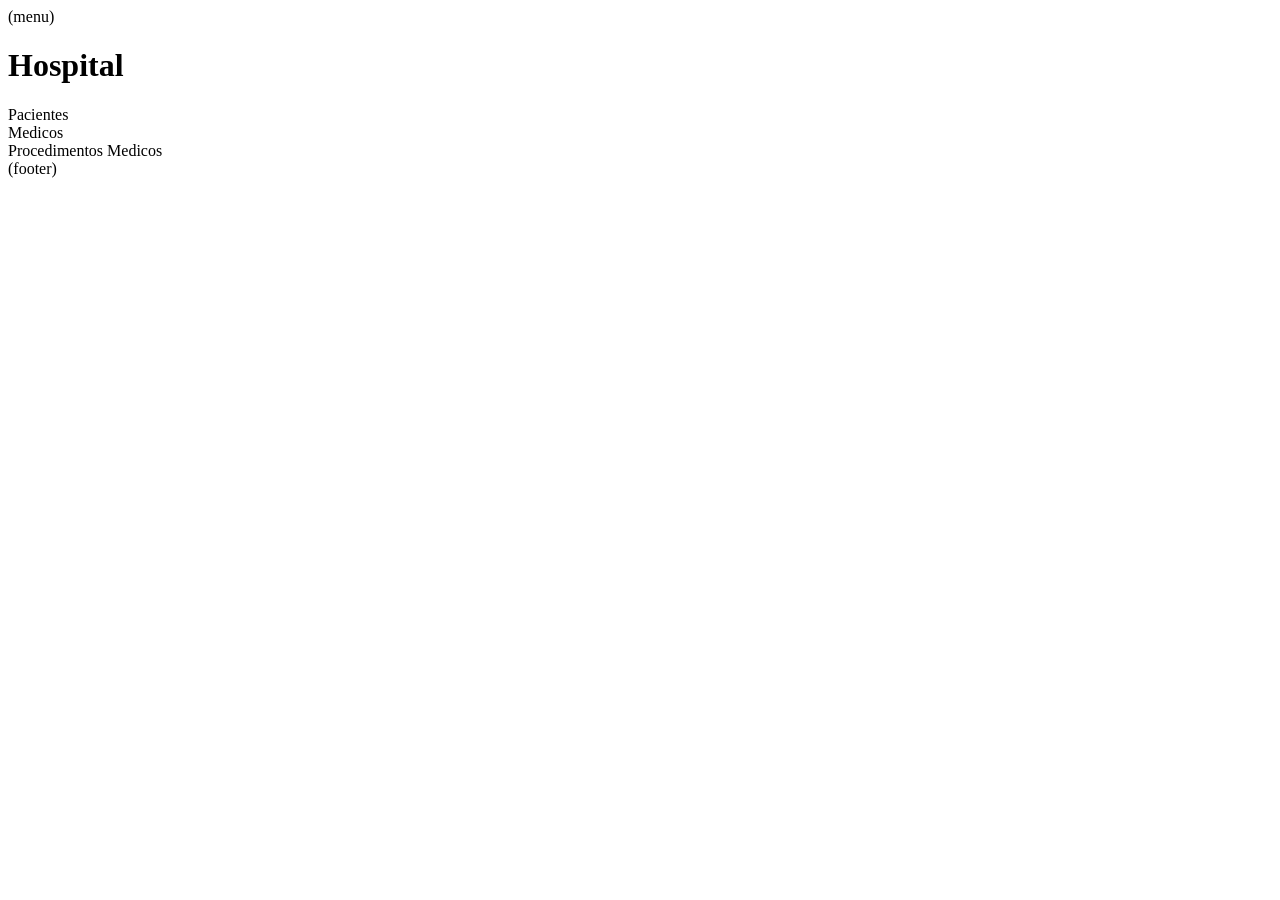
<file: dacs2022/src/main/resources/templates/home/index.html>
<!DOCTYPE html>
<html xmlns:th="http://www.thymeleaf.org"
      xmlns:layout="http://www.ultraq.net.nz/thymeleaf/layout">
      
    <head th:include="layout :: htmlhead"></head>

    <body>
        <nav th:replace="layout :: menu">(menu)</nav>

        <div class="container">
            <h1 class="text-center">Hospital
    
        </h1>

        <div class="container table">
            <a th:href="@{/paciente}" class="btn btn-primary">Pacientes</a>
            </div>

        <div class="container table">
            <a th:href="@{/medico}" class="btn btn-primary">Medicos</a>
            </div>

        <div class="container table">
            <a th:href="@{/procedimento}" class="btn btn-primary">Procedimentos Medicos</a>
            </div>

        <div th:include="layout :: footer">(footer)</div>
    </body>
</html>
</file>
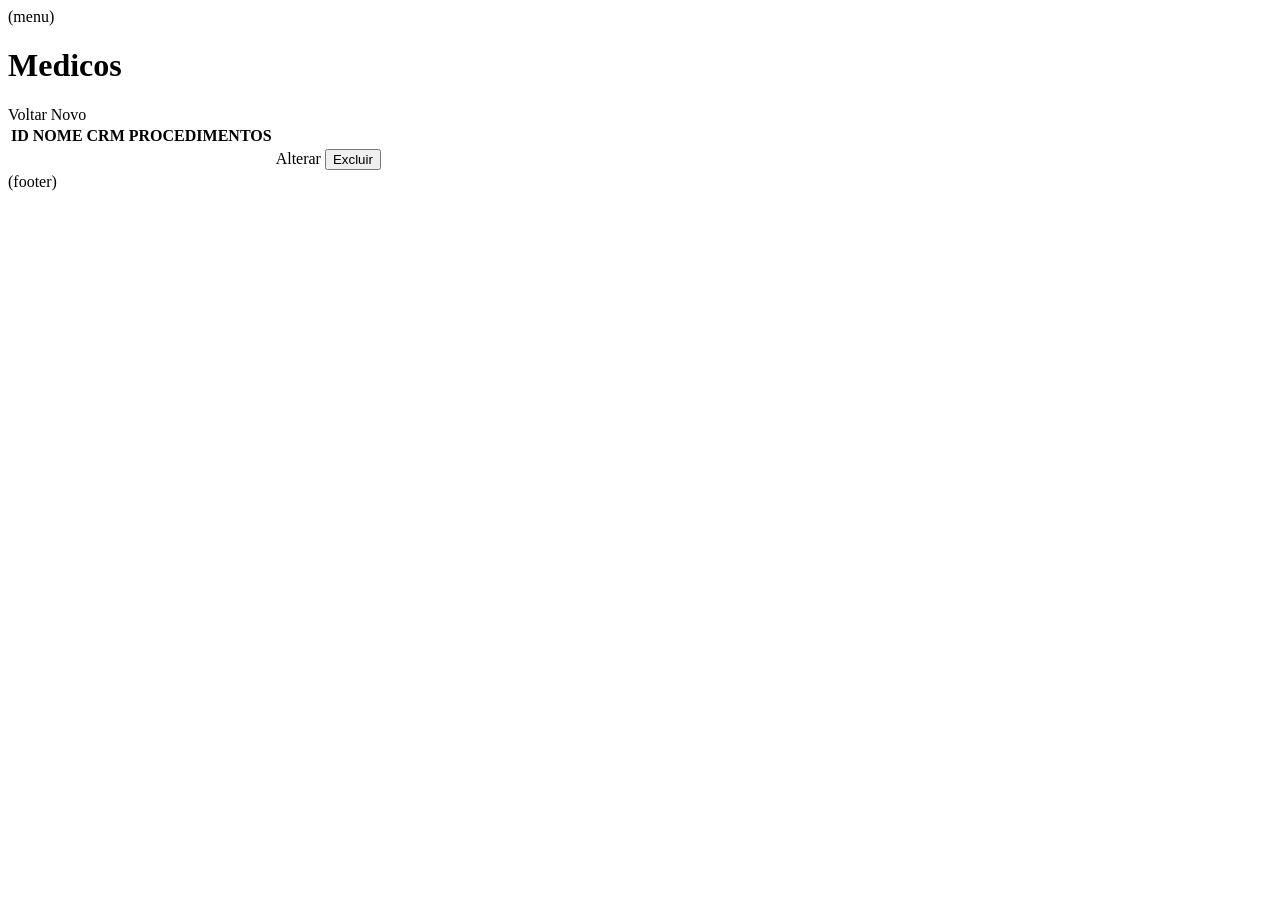
<file: dacs2022/src/main/resources/templates/medico/index.html>
<!DOCTYPE html>
<html xmlns:th="http://www.thymeleaf.org"
      xmlns:layout="http://www.ultraq.net.nz/thymeleaf/layout">
      
    <head th:include="layout :: htmlhead"></head>

    <body>
        <nav th:replace="layout :: menu">(menu)</nav>

        <div class="container">
            <h1 class="text-center">Medicos</h1>

            <div class="botao-direita">
            <a th:href="@{/}" class="btn btn-primary">Voltar</a> 
            <a th:href="@{/medico/novo}" class="btn btn-primary">Novo</a>
            </div>
            <table class="table" id="medico">
                <thead>
                    <tr>
                        <th>ID</th>
                        <th>NOME</th>
                        <th>CRM</th>
                        <th>PROCEDIMENTOS</th>
                        <th></th>
                    </tr>
                </thead>
                <tbody>
                    <tr th:each="medico : ${listaMedicos}">
                        <td th:text="${medico.id}"></td>
                        <td th:text="${medico.nome}"></td>
                        <td th:text="${medico.CRM}"></td>
                        <td th:text="${medico.listaProcedimentos}"></td>
                        <td>
                            <a th:href="@{'/medico/alterar/'+${medico.id}}"
                            class="btn btn-primary">Alterar</a>

                            <button class="btn btn-danger js-delete" 
                                    th:data-id="${medico.id}" >Excluir</button>


                        </td>
                    </tr>
                </tbody>
            </table>
            
        </div>
        
        <div th:include="layout :: footer">(footer)</div>
        <script type="text/javascript">
            $(document).ready(function(){
                $("#medico").on('click','.js-delete', function(){
                    let button = $(this);
                    bootbox.confirm("confirma a exclusão do registro?",function(result){
                        if(result){
                            $.ajax({
                                url: '/medico/delete/' + button.attr('data-id'),
                                method: 'GET',
                                sucess: function(){
                                    window.location.href = '/medico/';
                                }
                            });
                        }
                    });
                });   
            });


        </script>
    </body>
</html>
</file>
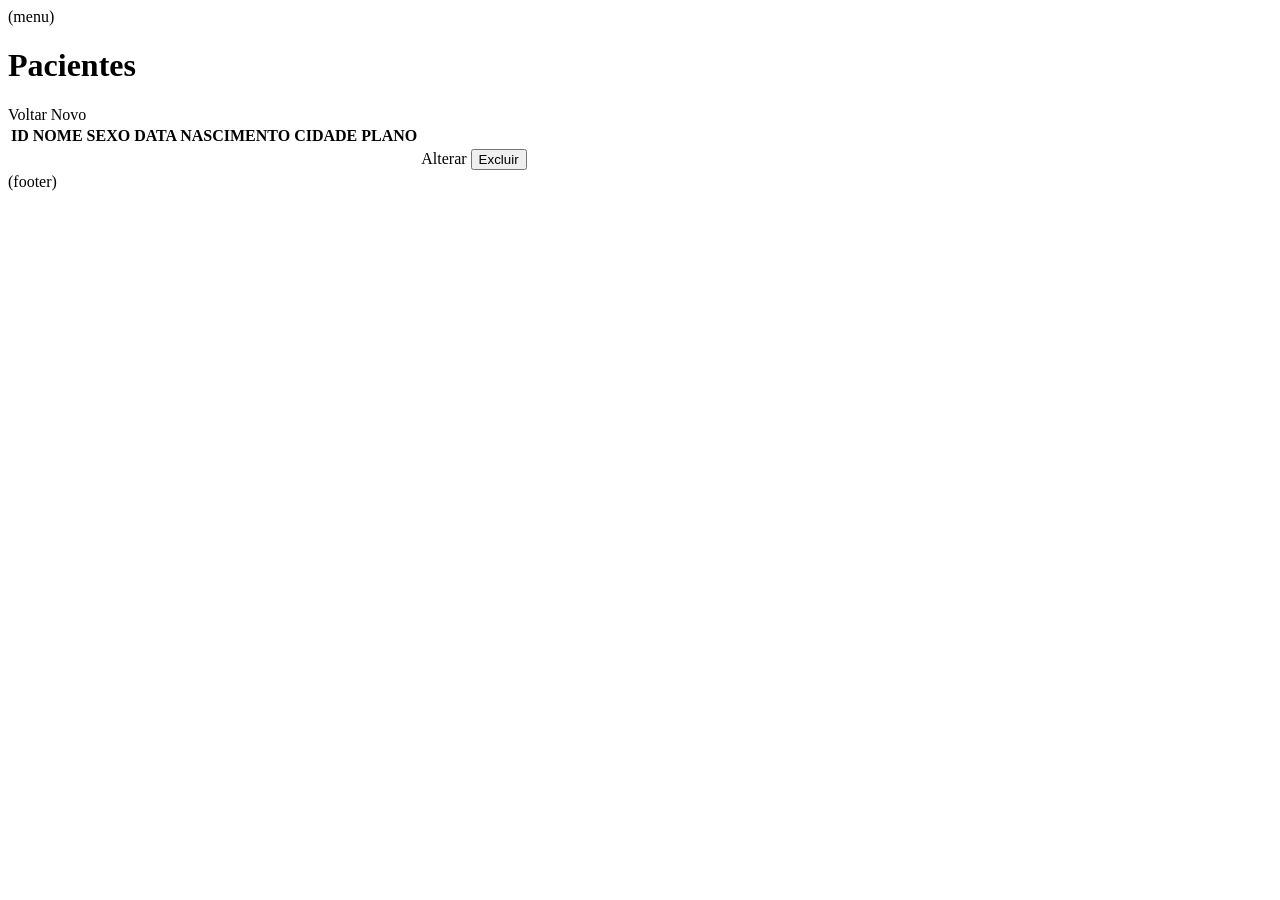
<file: dacs2022/src/main/resources/templates/paciente/index.html>
<!DOCTYPE html>
<html xmlns:th="http://www.thymeleaf.org"
      xmlns:layout="http://www.ultraq.net.nz/thymeleaf/layout">
      
    <head th:include="layout :: htmlhead"></head>

    <body>
        <nav th:replace="layout :: menu">(menu)</nav>

        <div class="container">
            <h1 class="text-center">Pacientes</h1>

            <div class="botao-direita">
            <a th:href="@{/}" class="btn btn-primary">Voltar</a>    
            <a th:href="@{/paciente/novo}" class="btn btn-primary">Novo</a>
            </div>
            <table class="table" id="pacientes">
                <thead>
                    <tr>
                        <th>ID</th>
                        <th>NOME</th>
                        <th>SEXO</th>
                        <th>DATA NASCIMENTO</th>
                        <th>CIDADE</th>
                        <th>PLANO</th>
                        <th></th>
                    </tr>
                </thead>
                <tbody>
                    <tr th:each="paciente : ${listaPacientes}">
                        <td th:text="${paciente.id}"></td>
                        <td th:text="${paciente.nome}"></td>
                        <td th:text="${paciente.sexo}"></td>
                        <td th:text="${paciente.dataNascimento}"></td>
                        <td th:text="${paciente.cidade?.nome}"></td>
                        <td th:text="${paciente.listaPlanos}"></td>
                        <td>
                            <a th:href="@{'/paciente/alterar/'+${paciente.id}}"
                            class="btn btn-primary">Alterar</a>

                            <button class="btn btn-danger js-delete" 
                                    th:data-id="${paciente.id}" >Excluir</button>


                        </td>
                    </tr>
                </tbody>
            </table>
            
        </div>
        
        <div th:include="layout :: footer">(footer)</div>
        <script type="text/javascript">
            $(document).ready(function(){
                $("#pacientes").on('click','.js-delete', function(){
                    let button = $(this);
                    bootbox.confirm("confirma a exclusão do registro?",function(result){
                        if(result){
                            $.ajax({
                                url: '/paciente/delete/' + button.attr('data-id'),
                                method: 'GET',
                                sucess: function(){
                                    window.location.href = '/paciente/';
                                }
                            });
                        }
                    });
                });   
            });


        </script>
    </body>
</html>
</file>
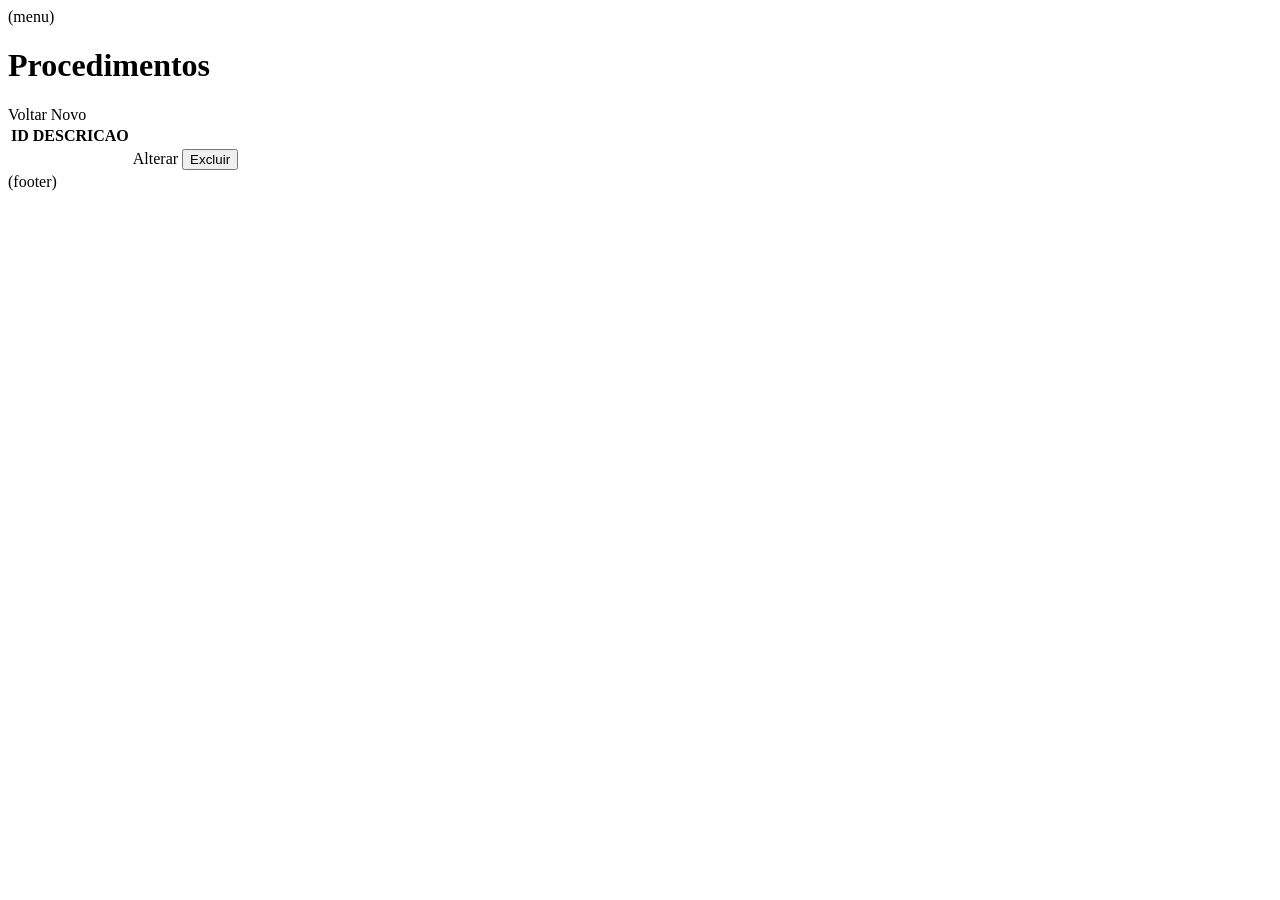
<file: dacs2022/src/main/resources/templates/Procedimento/index.html>
<!DOCTYPE html>
<html xmlns:th="http://www.thymeleaf.org"
      xmlns:layout="http://www.ultraq.net.nz/thymeleaf/layout">
      
    <head th:include="layout :: htmlhead"></head>

    <body>
        <nav th:replace="layout :: menu">(menu)</nav>

        <div class="container">
            <h1 class="text-center">Procedimentos</h1>

            <div class="botao-direita">
            <a th:href="@{/}" class="btn btn-primary">Voltar</a> 
            <a th:href="@{/procedimento/novo}" class="btn btn-primary">Novo</a>
            </div>
            <table class="table" id="procedimentos">
                <thead>
                    <tr>
                        <th>ID</th>
                        <th>DESCRICAO</th>
                        <th></th>
                    </tr>
                </thead>
                <tbody>
                    <tr th:each="procedimento : ${listaProcedimentos}">
                        <td th:text="${procedimento.id}"></td>
                        <td th:text="${procedimento.descricao}"></td>
                        <td>
                            <a th:href="@{'/procedimento/alterar/'+${procedimento.id}}"
                            class="btn btn-primary">Alterar</a>

                            <button class="btn btn-danger js-delete" 
                                    th:data-id="${procedimento.id}" >Excluir</button>


                        </td>
                    </tr>
                </tbody>
            </table>
            
        </div>
        
        <div th:include="layout :: footer">(footer)</div>
        <script type="text/javascript">
            $(document).ready(function(){
                $("#procedimentos").on('click','.js-delete', function(){
                    let button = $(this);
                    bootbox.confirm("Você tem certeza de que deseja excluir tal procedimento do seu banco de dados?",function(result){
                        if(result){
                            $.ajax({
                                url: '/procedimento/delete/' + button.attr('data-id'),
                                method: 'GET',
                                sucess: function(){
                                    window.location.href = '/procedimento/';
                                }
                            });
                        }
                    });
                });   
            });


        </script>
    </body>
</html>
</file>
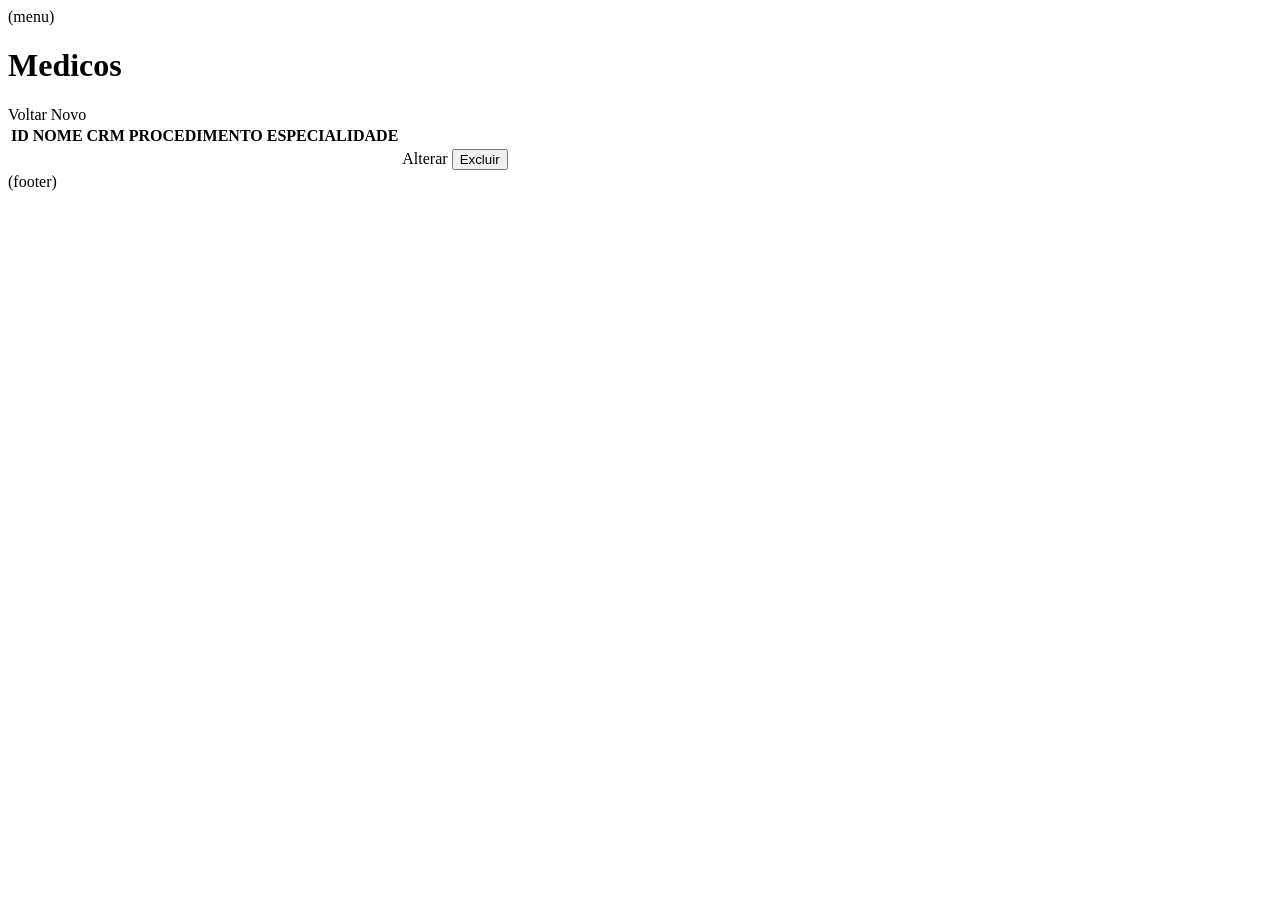
<file: DACSSPRING2022/dacs2022/dacs2022/src/main/resources/templates/medico/index.html>
<!DOCTYPE html>
<html xmlns:th="http://www.thymeleaf.org"
      xmlns:layout="http://www.ultraq.net.nz/thymeleaf/layout">
      
    <head th:include="layout :: htmlhead"></head>

    <body>
        <nav th:replace="layout :: menu">(menu)</nav>

        <div class="container">
            <h1 class="text-center">Medicos</h1>

            <div class="botao-direita">
            <a th:href="@{/}" class="btn btn-primary">Voltar</a> 
            <a th:href="@{/medico/novo}" class="btn btn-primary">Novo</a>
            </div>
            <table class="table" id="medico">
                <thead>
                    <tr>
                        <th>ID</th>
                        <th>NOME</th>
                        <th>CRM</th>
                        <th>PROCEDIMENTO ESPECIALIDADE</th>
                        <th></th>
                    </tr>
                </thead>
                <tbody>
                    <tr th:each="medico : ${listaMedicos}">
                        <td th:text="${medico.id}"></td>
                        <td th:text="${medico.nome}"></td>
                        <td th:text="${medico.CRM}"></td>
                        <td th:text="${medico.listaProcedimentos}"></td>
                        <td>
                            <a th:href="@{'/medico/alterar/'+${medico.id}}"
                            class="btn btn-primary">Alterar</a>

                            <button class="btn btn-danger js-delete" 
                                    th:data-id="${medico.id}" >Excluir</button>


                        </td>
                    </tr>
                </tbody>
            </table>
            
        </div>
        
        <div th:include="layout :: footer">(footer)</div>
        <script type="text/javascript">
            $(document).ready(function(){
                $("#medico").on('click','.js-delete', function(){
                    let button = $(this);
                    bootbox.confirm("confirma a exclusão do registro?",function(result){
                        if(result){
                            $.ajax({
                                url: '/medico/delete/' + button.attr('data-id'),
                                method: 'GET',
                                sucess: function(){
                                    window.location.href = '/medico/';
                                }
                            });
                        }
                    });
                });   
            });


        </script>
    </body>
</html>
</file>
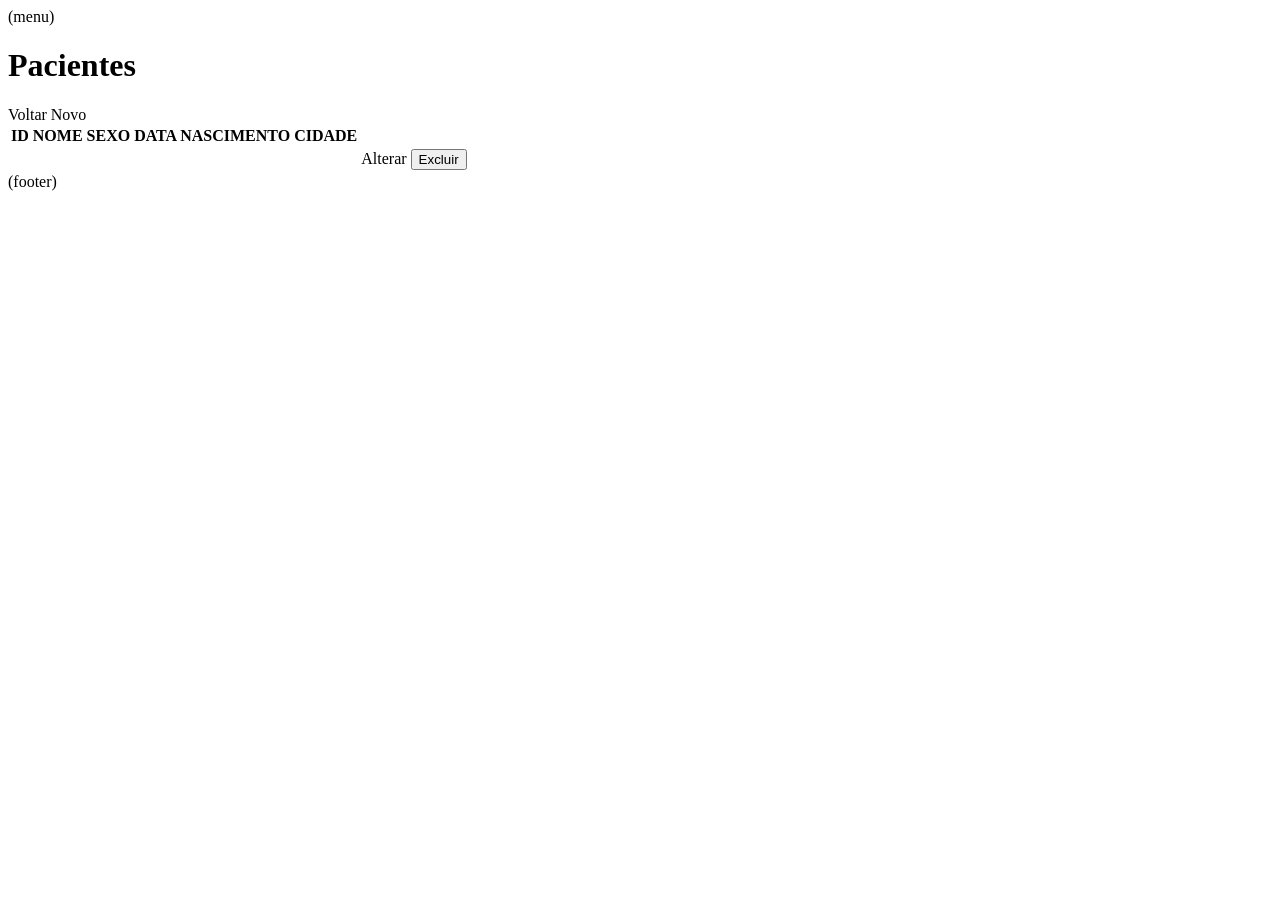
<file: DACSSPRING2022/dacs2022/dacs2022/src/main/resources/templates/paciente/index.html>
<!DOCTYPE html>
<html xmlns:th="http://www.thymeleaf.org"
      xmlns:layout="http://www.ultraq.net.nz/thymeleaf/layout">
      
    <head th:include="layout :: htmlhead"></head>

    <body>
        <nav th:replace="layout :: menu">(menu)</nav>

        <div class="container">
            <h1 class="text-center">Pacientes</h1>

            <div class="botao-direita">
            <a th:href="@{/}" class="btn btn-primary">Voltar</a>    
            <a th:href="@{/paciente/novo}" class="btn btn-primary">Novo</a>
            </div>
            <table class="table" id="pacientes">
                <thead>
                    <tr>
                        <th>ID</th>
                        <th>NOME</th>
                        <th>SEXO</th>
                        <th>DATA NASCIMENTO</th>
                        <th>CIDADE</th>
                        <th></th>
                    </tr>
                </thead>
                <tbody>
                    <tr th:each="paciente : ${listaPacientes}">
                        <td th:text="${paciente.id}"></td>
                        <td th:text="${paciente.nome}"></td>
                        <td th:text="${paciente.sexo}"></td>
                        <td th:text="${paciente.dataNascimento}"></td>
                        <td th:text="${paciente.cidade?.nome}"></td>
                        <td>
                            <a th:href="@{'/paciente/alterar/'+${paciente.id}}"
                            class="btn btn-primary">Alterar</a>

                            <button class="btn btn-danger js-delete" 
                                    th:data-id="${paciente.id}" >Excluir</button>


                        </td>
                    </tr>
                </tbody>
            </table>
            
        </div>
        
        <div th:include="layout :: footer">(footer)</div>
        <script type="text/javascript">
            $(document).ready(function(){
                $("#pacientes").on('click','.js-delete', function(){
                    let button = $(this);
                    bootbox.confirm("confirma a exclusão do registro?",function(result){
                        if(result){
                            $.ajax({
                                url: '/paciente/delete/' + button.attr('data-id'),
                                method: 'GET',
                                sucess: function(){
                                    window.location.href = '/paciente/';
                                }
                            });
                        }
                    });
                });   
            });


        </script>
    </body>
</html>
</file>
